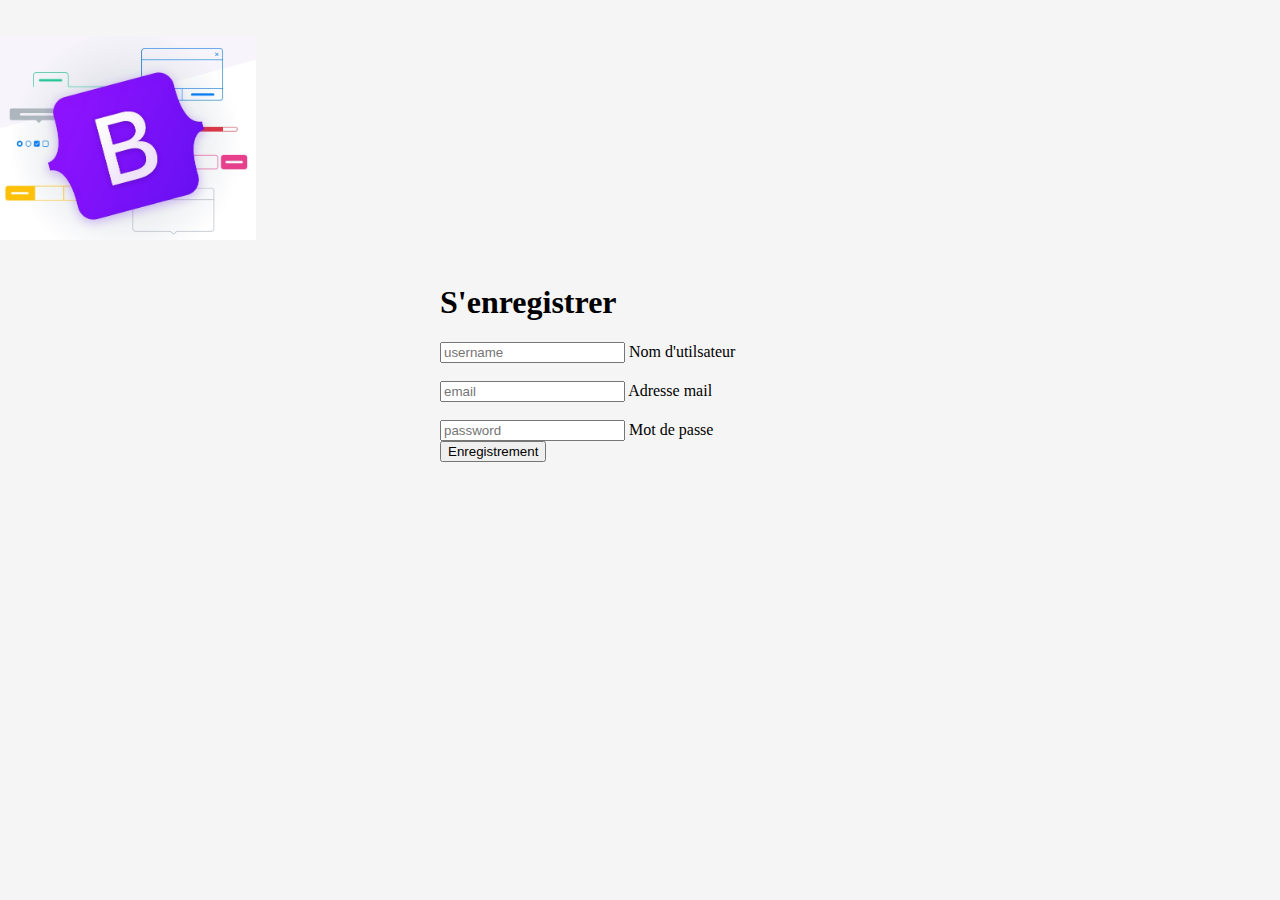
<file: navigation/subscribe.html>
<!DOCTYPE html>
<!-- ! + TAB pour squelette-->
<html lang="fr">
<head>
    <meta charset="UTF-8">
    <meta name="viewport" content="width=device-width, initial-scale=1">
    <title>Inscription</title>
    <!-- Bootstrap CSS -->
    <link href="https://cdn.jsdelivr.net/npm/bootstrap@5.0.2/dist/css/bootstrap.min.css" rel="stylesheet" integrity="sha384-EVSTQN3/azprG1Anm3QDgpJLIm9Nao0Yz1ztcQTwFspd3yD65VohhpuuCOmLASjC" crossorigin="anonymous">
    <script type="module" src="../javascript/subscribe.js" defer></script><!-- defer pour appeler le js quand le html est créé-->
    <link href="../css/credential.css" rel="stylesheet">
</head>
<body class="text-center">
    <br><br>
    <img src="../img/logo.jpg" class="img-fluid rounded float-left" style="width: 20%" alt="logo">
    <br><br>
    <main class="form-signin">             
        <form id="register">
            <h1 class="h3 mb-3 fw-normal">S'enregistrer</h1>
            <div class="form-floating">
                <input type="text" class="form-control" id="username" placeholder="username">
                <label for="floatingInput">Nom d'utilsateur</label>
            </div>
            <br>
            <div class="form-floating">
                <input type="text" class="form-control" id="email" placeholder="email">
                <label for="floatingInput">Adresse mail</label>
            </div>    
            <br>
            <div class="form-floating">
                <input type="password" class="form-control" id="password" placeholder="password">
                <label for="floatingPassword">Mot de passe</label>
            </div>
                <button class="w-100 btn btn-lg btn-primary mt-3" type="submit">Enregistrement</button>
            </div>
        </form>
    </main>
    <!--<script src="https://cdn.jsdelivr.net/npm/sweetalert2@11.0.16/dist/sweetalert2.all.min.js"></script>     -->
    <script src="https://cdn.jsdelivr.net/npm/@popperjs/core@2.9.2/dist/umd/popper.min.js" integrity="sha384-IQsoLXl5PILFhosVNubq5LC7Qb9DXgDA9i+tQ8Zj3iwWAwPtgFTxbJ8NT4GN1R8p" crossorigin="anonymous"></script>
    <script src="https://cdn.jsdelivr.net/npm/bootstrap@5.0.2/dist/js/bootstrap.min.js" integrity="sha384-cVKIPhGWiC2Al4u+LWgxfKTRIcfu0JTxR+EQDz/bgldoEyl4H0zUF0QKbrJ0EcQF" crossorigin="anonymous"></script>
</body>
</html>
</file>
<file: css/credential.css>
html,
body {
  height: 100%;
  margin:0px;
  padding:0px;
}

body {
  /* /padding-top: 5rem;*/
  background-color: #f5f5f5;
}

.form-signin {
  max-width: 25rem;
  margin: auto;
}
</file>
